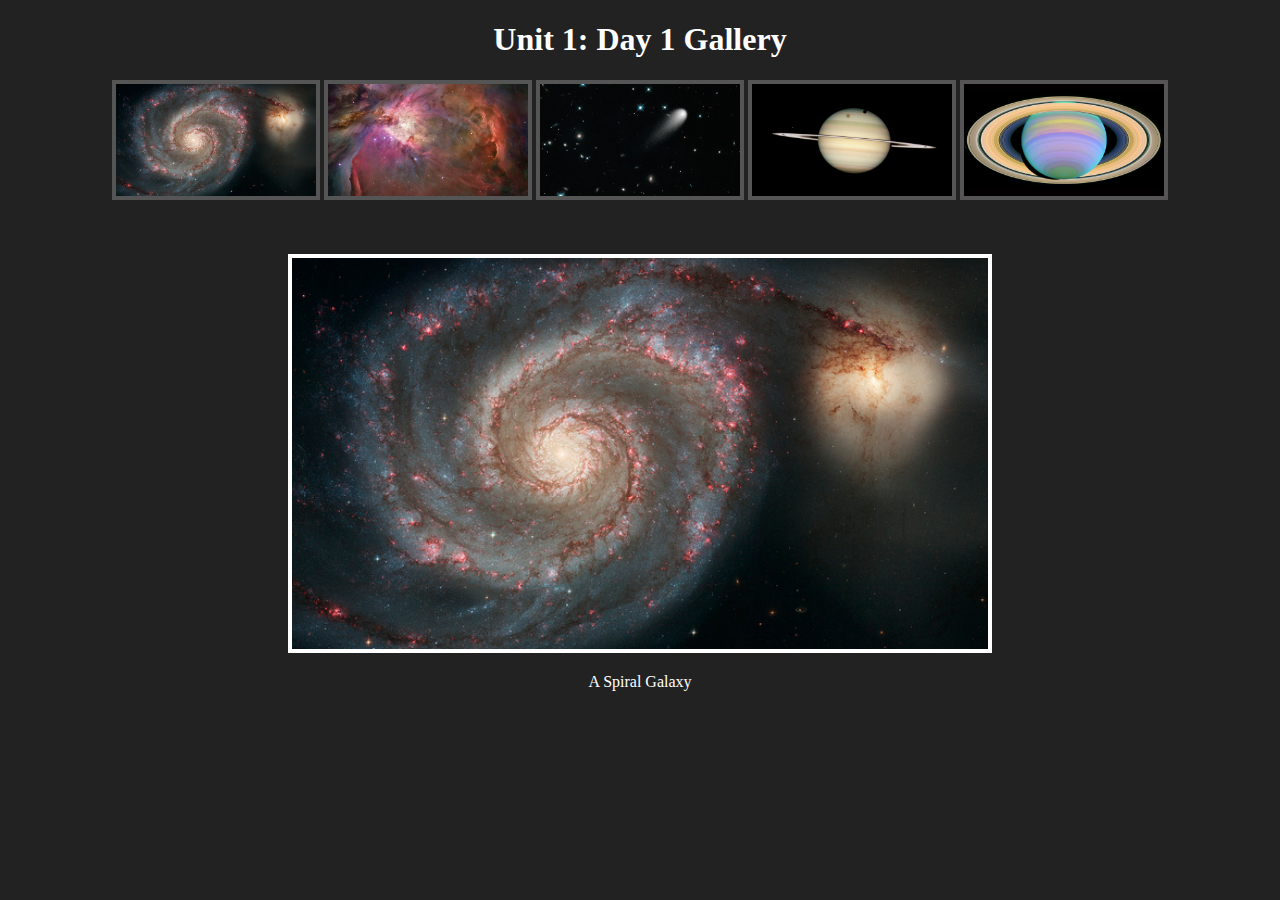
<file: index.html>
<!DOCTYPE html>
<html lang="en">
<head>
    <meta charset="UTF-8">
    <title>Image Gallery</title>
    <link href="styles.css" rel="stylesheet">
</head>
<body>

<div class="container">
    <h1>Unit 1: Day 1 Gallery</h1>

    <div class="block">
        <img src="images/image1.jpg" name="image1">
    </div>
    <div class="block">
        <img src="images/image2.jpg" name="image2">
    </div>
    <div class="block">
        <img src="images/image3.jpg" name="image3">
    </div>
    <div class="block">
        <img src="images/image4.jpg" name="image4">
    </div>
    <div class="block">
        <img src="images/image5.jpg" name="image5">
    </div>
</div>



<div class="container">
    <img src="images/image1.jpg" class="image" name="preview">
    <p id="desc">A Spiral Galaxy</p>
</div>


<script src="https://code.jquery.com/jquery-3.1.0.min.js"   integrity="sha256-cCueBR6CsyA4/9szpPfrX3s49M9vUU5BgtiJj06wt/s="   crossorigin="anonymous"></script>
<script src="script.js"></script>

</body>
</html>
</file>
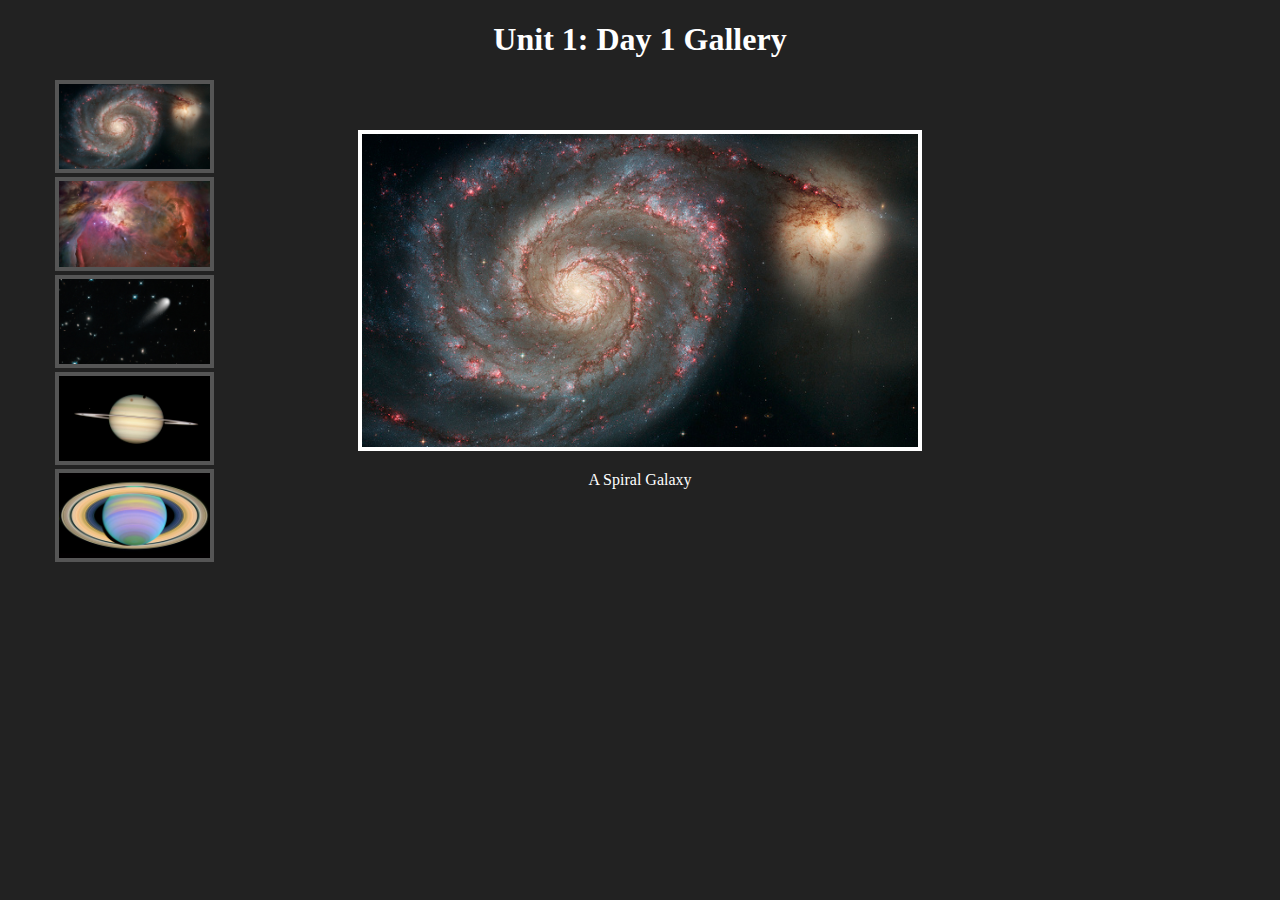
<file: photos-left.html>
<!DOCTYPE html>
<html lang="en">
<head>
    <meta charset="UTF-8">
    <title>Image Gallery - Photos Left</title>
    <link href="styles.css" rel="stylesheet">
</head>
<body>

<div class="container">
    <h1>Unit 1: Day 1 Gallery</h1>

    <div class="sidebar">
        <div class="block">
            <img src="images/image1.jpg" name="image1">
        </div>
        <div class="block">
            <img src="images/image2.jpg" name="image2">
        </div>
        <div class="block">
            <img src="images/image3.jpg" name="image3">
        </div>
        <div class="block">
            <img src="images/image4.jpg" name="image4">
        </div>
        <div class="block">
            <img src="images/image5.jpg" name="image5">
        </div>
    </div>
</div>



<div class="container display">
    <img src="images/image1.jpg" class="image" name="preview">
    <p id="desc">A Spiral Galaxy</p>
</div>

<script src="https://code.jquery.com/jquery-3.1.0.min.js"   integrity="sha256-cCueBR6CsyA4/9szpPfrX3s49M9vUU5BgtiJj06wt/s="   crossorigin="anonymous"></script>
<script src="script.js"></script>

</body>
</html>
</file>
<file: styles.css>
body{
    background-color: #222;
    color: white;
    font-family: Futura, serif;
}

.container{
    text-align: center;
}

.block{
    display: inline-block;
}

.block img:hover{
    width: 230px;
}

.block img{ 
    border: 4px solid #555;
    transition: width 0.5s, height 0.5s, border-color 0.5s, transform 0.5s;
    width: 200px;
}

.sidebar{
    width: 20%;
    float: left;
}

.sidebar .block img{
    border: 4px solid #555;
    transition: width 0.5s, height 0.5s, border-color 0.5s, transform 0.5s;
    width: 60%;
}

.image{
    margin-top: 50px;
    border: 4px solid;
    width: 55%;
}

.display{
    width: 80%;
}
</file>
